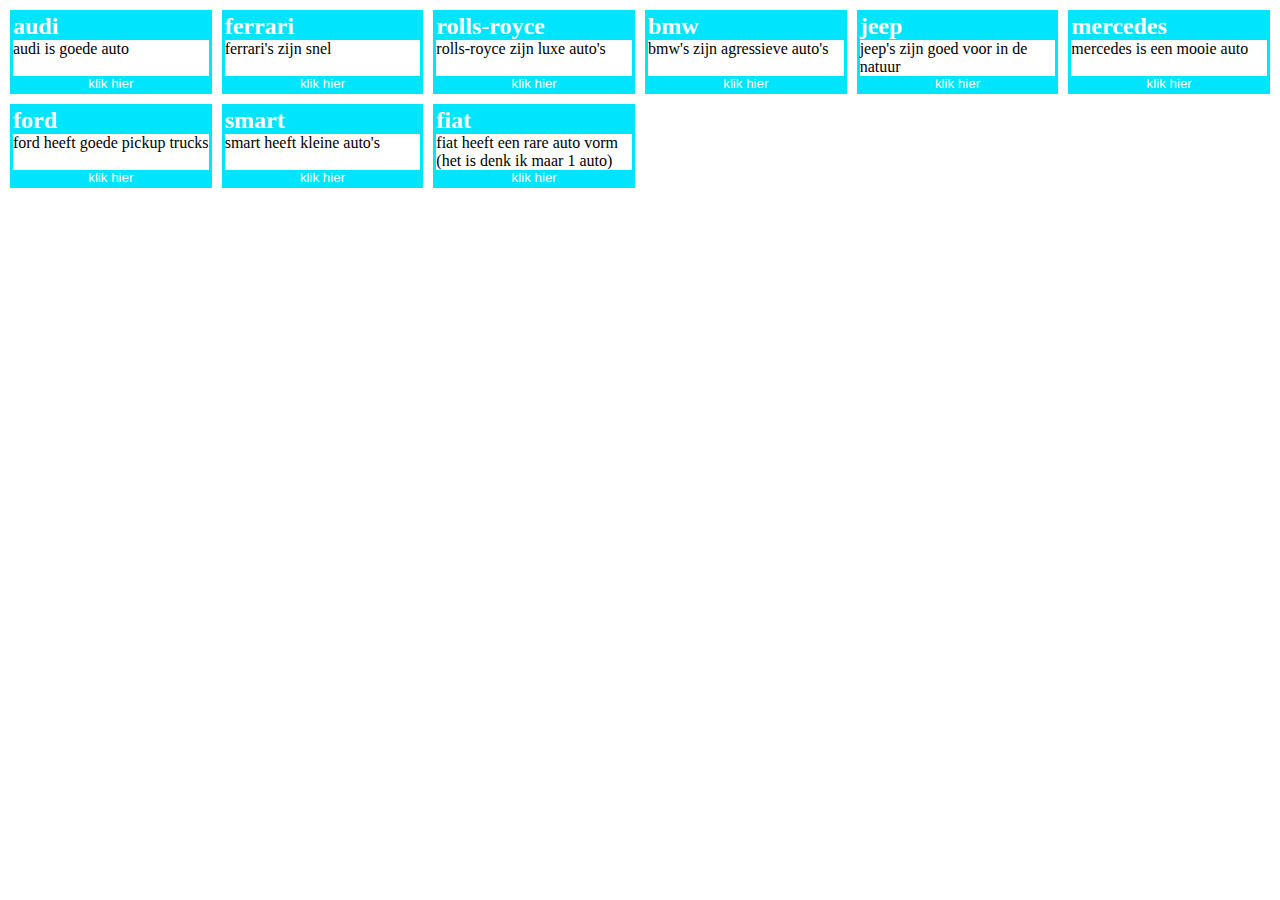
<file: index.html>
<!DOCTYPE html>
<html lang="en">

<head>
    <meta charset="UTF-8">
    <meta name="viewport" content="width=device-width, initial-scale=1.0">
    <link rel="stylesheet" href="css/style.css">
    <title>Document</title>
</head>

<body>
    <div class="cards-container"></div>

    <script src="js/main.js"></script>
</body>

</html>
</file>
<file: css/style.css>
:root {
    --main-color: rgb(0, 228, 253);
}


* {
    margin: 0;
    padding: 0;
}

h2 {
    background: var(--main-color);
    color: white;
}

.card {
    border: 3px solid var(--main-color);
    display: flex;
    flex-direction: column;

}

.cards-container {
    display: grid;
    grid-template-columns: repeat(auto-fill, minmax(200px, 1fr));
    gap: 10px;
    padding: 10px;
}

button {
    background: var(--main-color);
    color: white;
    margin-top: auto;
    border: var(--main-color);
}
</file>
